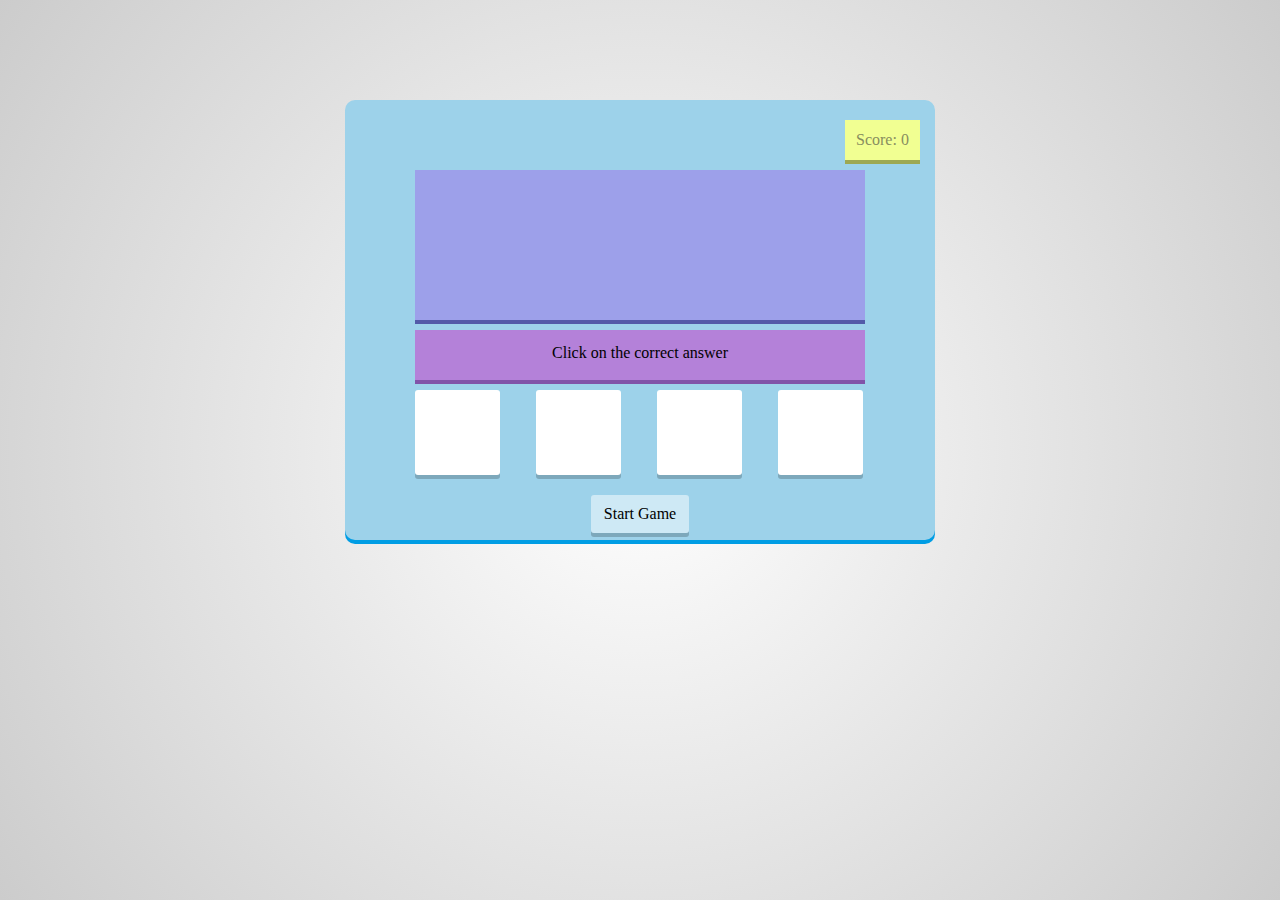
<file: MathGame/index.html>
<!DOCTYPE html> 
<html lang="en">     
    <head>        
         <title>Maths Game</title>         
         <meta charset="utf-8">         
         <meta name="viewport" content="width=device-width, initial-scale=1, user-scalable=yes">
        <link rel="stylesheet" 
        href="styling.css">     
    </head>          
    <body>         
        <div id="container">             
            <div id="score">                 
                Score: <span id="scorevalue">0</span>             
            </div>             
            <div id="correct">Correct </div>             
            <div id="wrong"> Try again</div>             
            <div id="question"></div>             
            <div id="instruction">Click on the correct answer </div>             
            <div id="choices">                 
                <div id="box1" class="box"></div>                
                 <div id="box2" class="box"></div>                 
                 <div id="box3" class="box"></div>                 
                 <div id="box4" class="box"></div>             
                </div>             
        <div id="startreset"> Start Game</div>             
        <div id="timeremaining"> Time remaining: <span id="timeremainingvalue">60</span> sec</div>  
        <div id="gameOver"> </div>         
    </div>         
    <script src="javascript.js"></script>     
</body>
 </html>
</file>
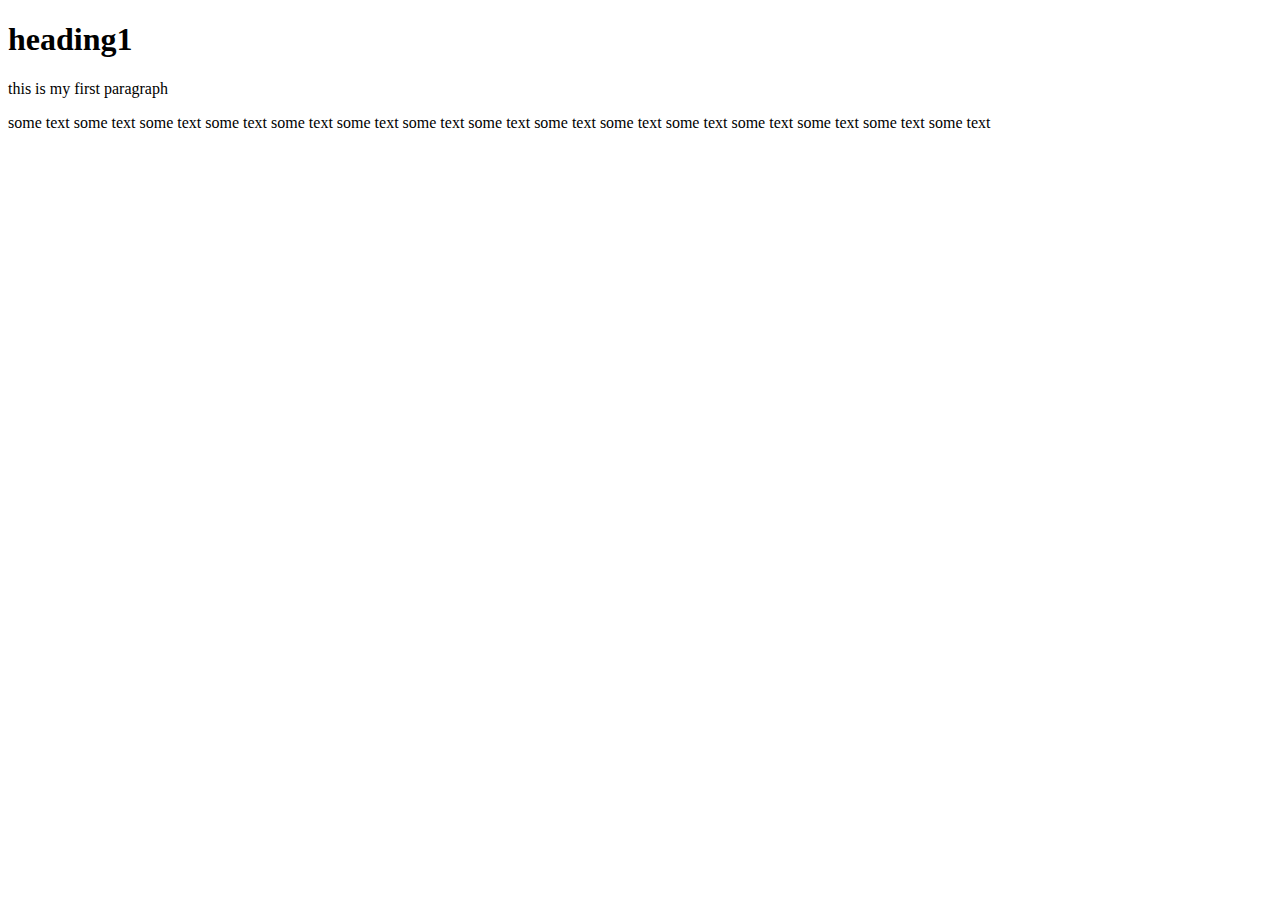
<file: 3.paragraph.html>
<!DOCTYPE html>
  <html>
  <head>
  <meta charset="utf-8">
  <title> paragraph</title>
    </head>
    <body>
      <h1> heading1 </h1>
      <p>this is my first paragraph</p>
      
      <p>some text some text  some text some text some text some text some text some text some text some text some text some text some text some text some text </p>
    </body>
    </html>
</file>
<file: MathGame/styling.css>
html{     
    height: 100%;    
     background: radial-gradient(circle, #fff, #ccc);     
     background: -webkit-radial-gradient(circle, #fff, #ccc);        
     background: -o-radial-gradient(circle, #fff, #ccc);        
     background: -moz-radial-gradient(circle, #fff, #ccc); 
    }  
#container{    
     height: 400px;     
     width: 550px;     
     background-color: #9DD2EA;     
     margin: 100px auto;     
     padding: 20px;     
     border-radius: 10px; 
    box-shadow: 0px 4px 0px 0px #009de4;     
    -moz-box-shadow: 0px 4px 0px 0px #009de4;     
    -webkit-box-shadow: 0px 4px 0px 0px #009de4;
     /*        box-shadow: [horizontal offset] [vertical offset] [blur radius] [optional spread radius] [color]*/    
      position: relative;
     }  
#score{     
    background-color: #F1FF92;     
    color: #888E5F;     
    padding: 11px;     
    position: absolute;     
    left: 500px;     
    box-shadow: 0px 4px 0px #9da853;     
    -moz-box-shadow: 0px 4px 0px #9da853;     
    -webkit-box-shadow: 0px 4px 0px #9da853; 
}  
#correct{     
    position: absolute;     
    left: 260px;     
    background-color: #42e252;     
    color: white;     
    padding: 11px;     
    display: none; 
}  
#wrong{     
    position: absolute;     
    left: 250px;     
    background-color: #de401a;      
    color: white;     
    padding: 11px;     
    display: none; 
}  
#question{     
    width: 450px;    
     height: 150px;     
     margin: 50px auto 10px auto;    
      background-color: #9DA0EA; 
    box-shadow: 0px 4px #535aa8;     
    -moz-box-shadow: 0px 4px #535aa8;     
    -webkit-box-shadow: 0px 4px #535aa8;     
    font-size: 100px;     
    text-align: center;     
    font-family: cursive, sans-serif;     
    color: black; 
}  
#instruction{     
    width: 450px;    
     height: 50px;     
     background-color: #B481D9;     
     margin: 10px auto;     
     text-align: center;     
     line-height: 45px;     
     box-shadow: 0px 4px #8153a8;     
     -moz-box-shadow: 0px 4px #8153a8;     
     -webkit-box-shadow: 0px 4px #8153a8;
     }  
#choices{     
    width: 450px;     
    height: 100px;    
     margin: 5px auto; 
    }  
.box{     
    width: 85px;     
    height: 85px;     
    background-color: white;     
    float: left;     
    margin-right: 36px;     
    border-radius: 3px;     
    cursor: pointer;     
    box-shadow: 0px 4px rgba(0, 0, 0, 0.2);     
    -moz-box-shadow: 0px 4px rgba(0, 0, 0, 0.2);     
    -webkit-box-shadow: 0px 4px rgba(0, 0, 0, 0.2);    
     text-align: center;     
     line-height: 80px;     
     position: relative;     
     transition: all 0.2s; 
    -webkit-transition: all 0.2s;     
    -moz-transition: all 0.2s;     
    -o-transition: all 0.2s;     
    -ms-transition: all 0.2s; 
}  
  
.box:active, #startreset:active{     
    background-color: #9C89F6;     
    color: white;     
    box-shadow: 0px 0px #6b54d3;      
    -moz-box-shadow: 0px 0px #6b54d3;      
    -webkit-box-shadow: 0px 0px #6b54d3;      
    top: 4px;
 } 
 #box4{    
      margin-right: 0;    
    }  
#startreset{     
    width: 78px;     
    padding: 10px;     
    background-color: rgba(255,255,255,0.5);     
    margin: 0 auto;     
    border-radius: 3px;     
    cursor: pointer;     
    box-shadow: 0px 4px rgba(0, 0, 0, 0.2);    
     -moz-box-shadow: 0px 4px rgba(0, 0, 0, 0.2);     
     -webkit-box-shadow: 0px 4px rgba(0, 0, 0, 0.2);    
      text-align: center;     
      position: relative;     
      transition: all 0.2s;     
      -webkit-transition: all 0.2s;     
      -moz-transition: all 0.2s;     
      -o-transition: all 0.2s; 
    -ms-transition: all 0.2s;   
 }  
#timeremaining{     
    width: 152px;     
    padding: 10px;     
    position: absolute;     
    top: 395px;     
    left: 400px;     
    background-color: rgba(181, 235, 36, 0.8);     
    border-radius: 3px;     
    box-shadow: 0px 4px rgba(0, 0, 0, 0.2);     
    -moz-box-shadow: 0px 4px rgba(0, 0, 0, 0.2);     
    -webkit-box-shadow: 0px 4px rgba(0, 0, 0, 0.2);
     /*    visibility: hidden;*/     
     display: none;
     }  
#gameOver{     
    height: 200px;     
    width: 500px;     
    background: linear-gradient(#F3CA6B, #F3706C);    
     background: -webkit-linear-gradient(#F3CA6B, #F3706C);     
     background: -o-linear-gradient(#F3CA6B, #F3706C);     
     background: -moz-linear-gradient(#F3CA6B, #F3706C);     
     color: white;     
     font-size: 2.5em;     
     text-align: center;     
     text-transform: uppercase;     
     position: absolute;     
     top: 100px;     
     left: 45px;     
     z-index: 2;     
     display: none;      
    }
</file>
